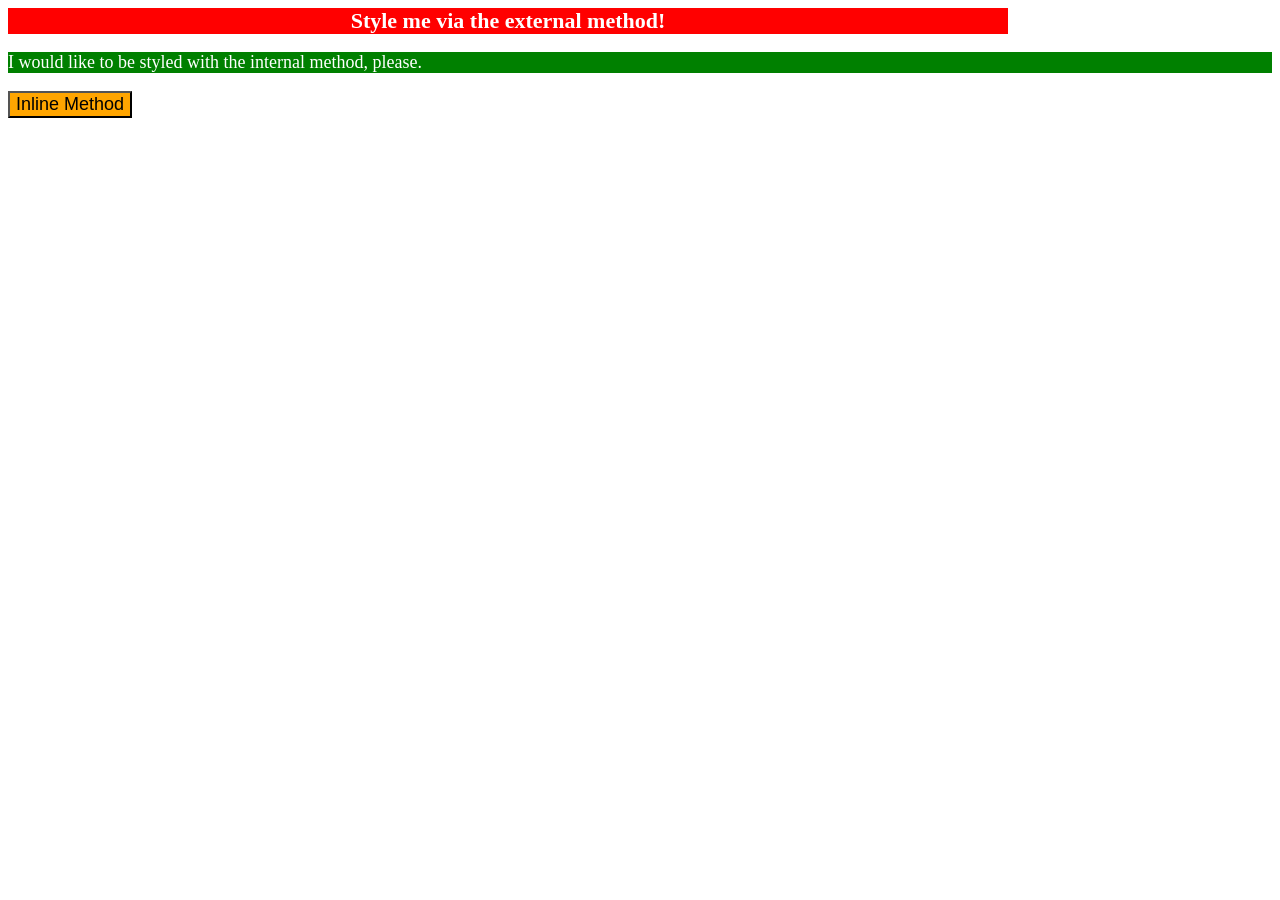
<file: foundations/intro-to-css/01-css-methods/index.html>
<!DOCTYPE html>
<html lang="en">
  <head>
    <link rel="stylesheet" href="styles.css">
    <style>
    p {
    background-color: green;
    color: white;
    text-align: left;
    font-size: 18px;
  }
    </style>
    <meta charset="UTF-8">
    <meta http-equiv="X-UA-Compatible" content="IE=edge">
    <meta name="viewport" content="width=device-width, initial-scale=1.0">
    <title>Methods for Adding CSS</title>
  </head>
  <body>
    <div class= external>Style me via the external method!</div>
    <p >I would like to be styled with the internal method, please.</p>
    <button 
    style = 
    "background-color: orange; font-size: 18px;"
    >Inline Method</button>
  </body>
</html>
</file>
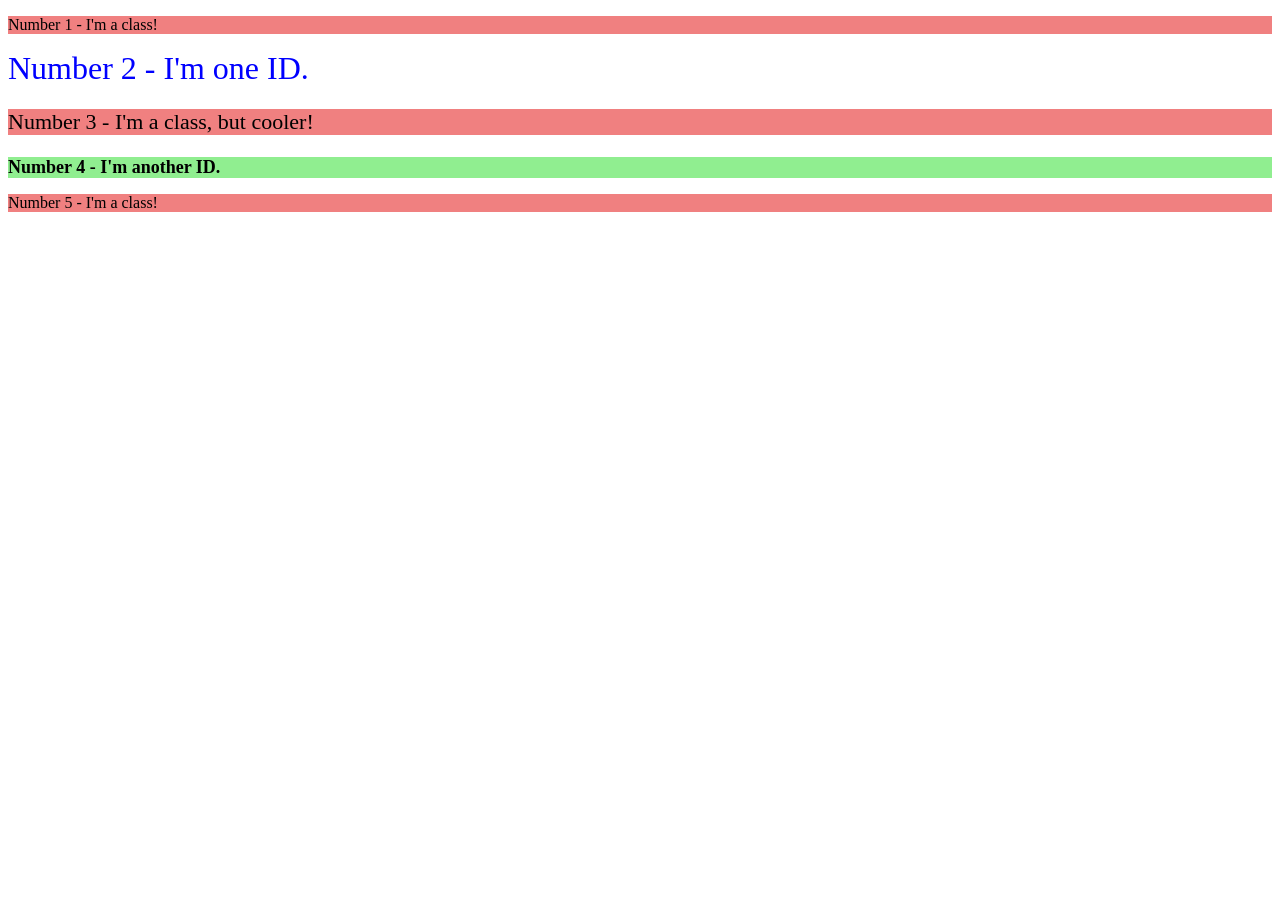
<file: foundations/intro-to-css/02-class-id-selectors/index.html>
<!DOCTYPE html>
<html lang="en">
  <head>
    <meta charset="UTF-8">
    <meta http-equiv="X-UA-Compatible" content="IE=edge">
    <meta name="viewport" content="width=device-width, initial-scale=1.0">
    <title>Class and ID Selectors</title>
    <link rel="stylesheet" href="style.css">
  </head>
  <body>
    <p class="coral">Number 1 - I'm a class!</p>

    <div id="blue-large">Number 2 - I'm one ID.</div>
    
    <p class= "coral large-font" >Number 3 - I'm a class, but cooler!</p>


    <div id="number-four">Number 4 - I'm another ID.</div>
    <p class="coral">Number 5 - I'm a class!</p>
  </body>
</html>
</file>
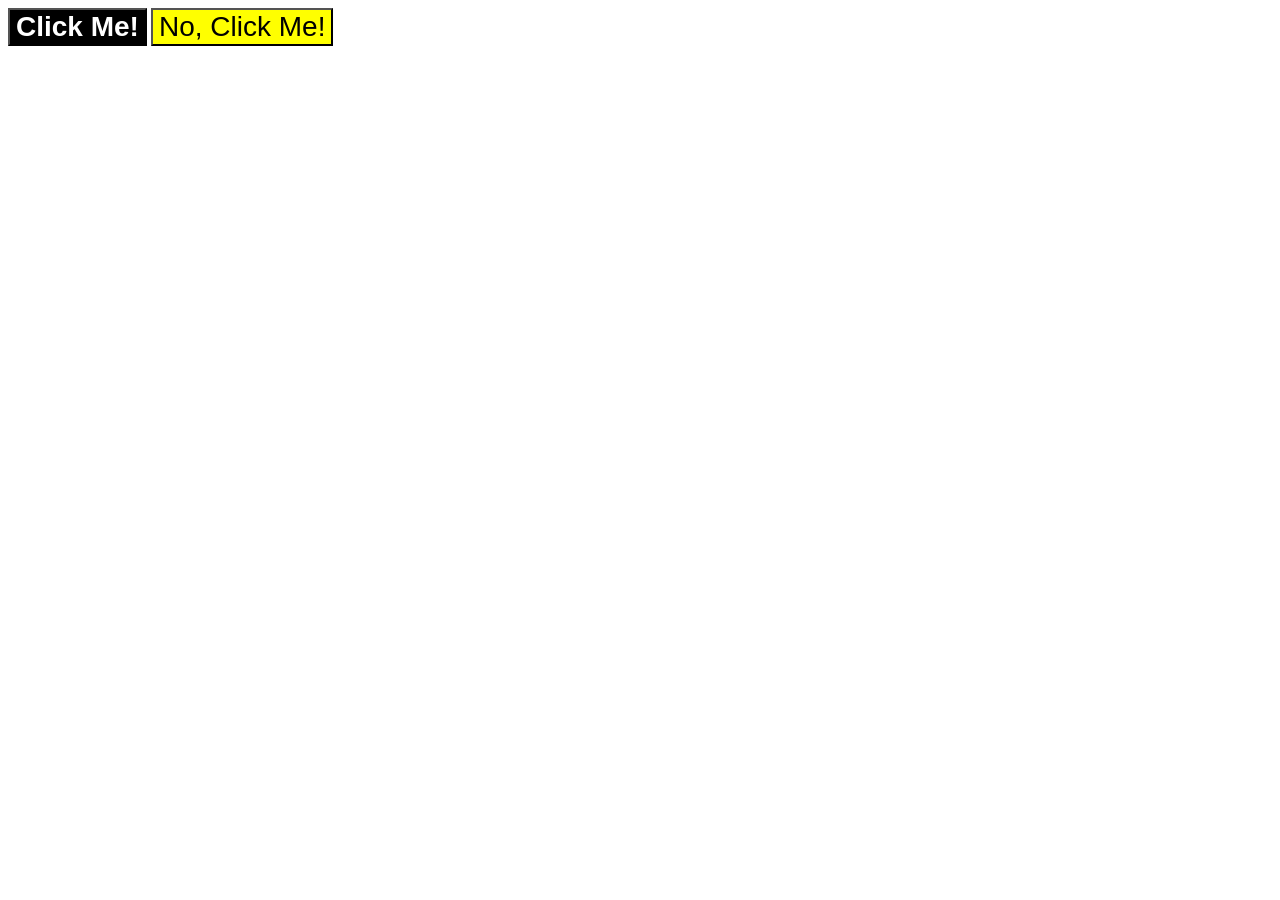
<file: foundations/intro-to-css/03-grouping-selectors/index.html>
<!DOCTYPE html>
<html lang="en">
  <head>
    <meta charset="UTF-8">
    <meta http-equiv="X-UA-Compatible" content="IE=edge">
    <meta name="viewport" content="width=device-width, initial-scale=1.0">
    <title>Grouping Selectors</title>
    <link rel="stylesheet" href="style.css">
  </head>
  <body>
    <button class="main">Click Me!</button>
    <button class="secondary">No, Click Me!</button>
  </body>
</html>
</file>
<file: foundations/intro-to-css/01-css-methods/styles.css>
.external {
    background-color: red;
    color: white;
    text-align: center;
    font-size: 22px;
    font-weight: bold;
    width: 1000px;
}
</file>
<file: foundations/intro-to-css/02-class-id-selectors/style.css>
/* Add CSS Styling */
.coral {
    background-color: lightcoral;
}

#blue-large {
    color: blue;
    font-size: 32px;
}

.coral.large-font {
    font-size: 22px;
}

#number-four {
    background-color: lightgreen;
    font-size: 18px;
    font-weight: bold;
}
</file>
<file: foundations/intro-to-css/03-grouping-selectors/style.css>
/* Add CSS Styling */
.main,
.secondary {
    font-family: Helvetica;
    font-size: 28px
}

.main {
    background-color: black;
    color:white;
    font-weight: bold;
}

.secondary {
    background-color: yellow;
}
</file>
